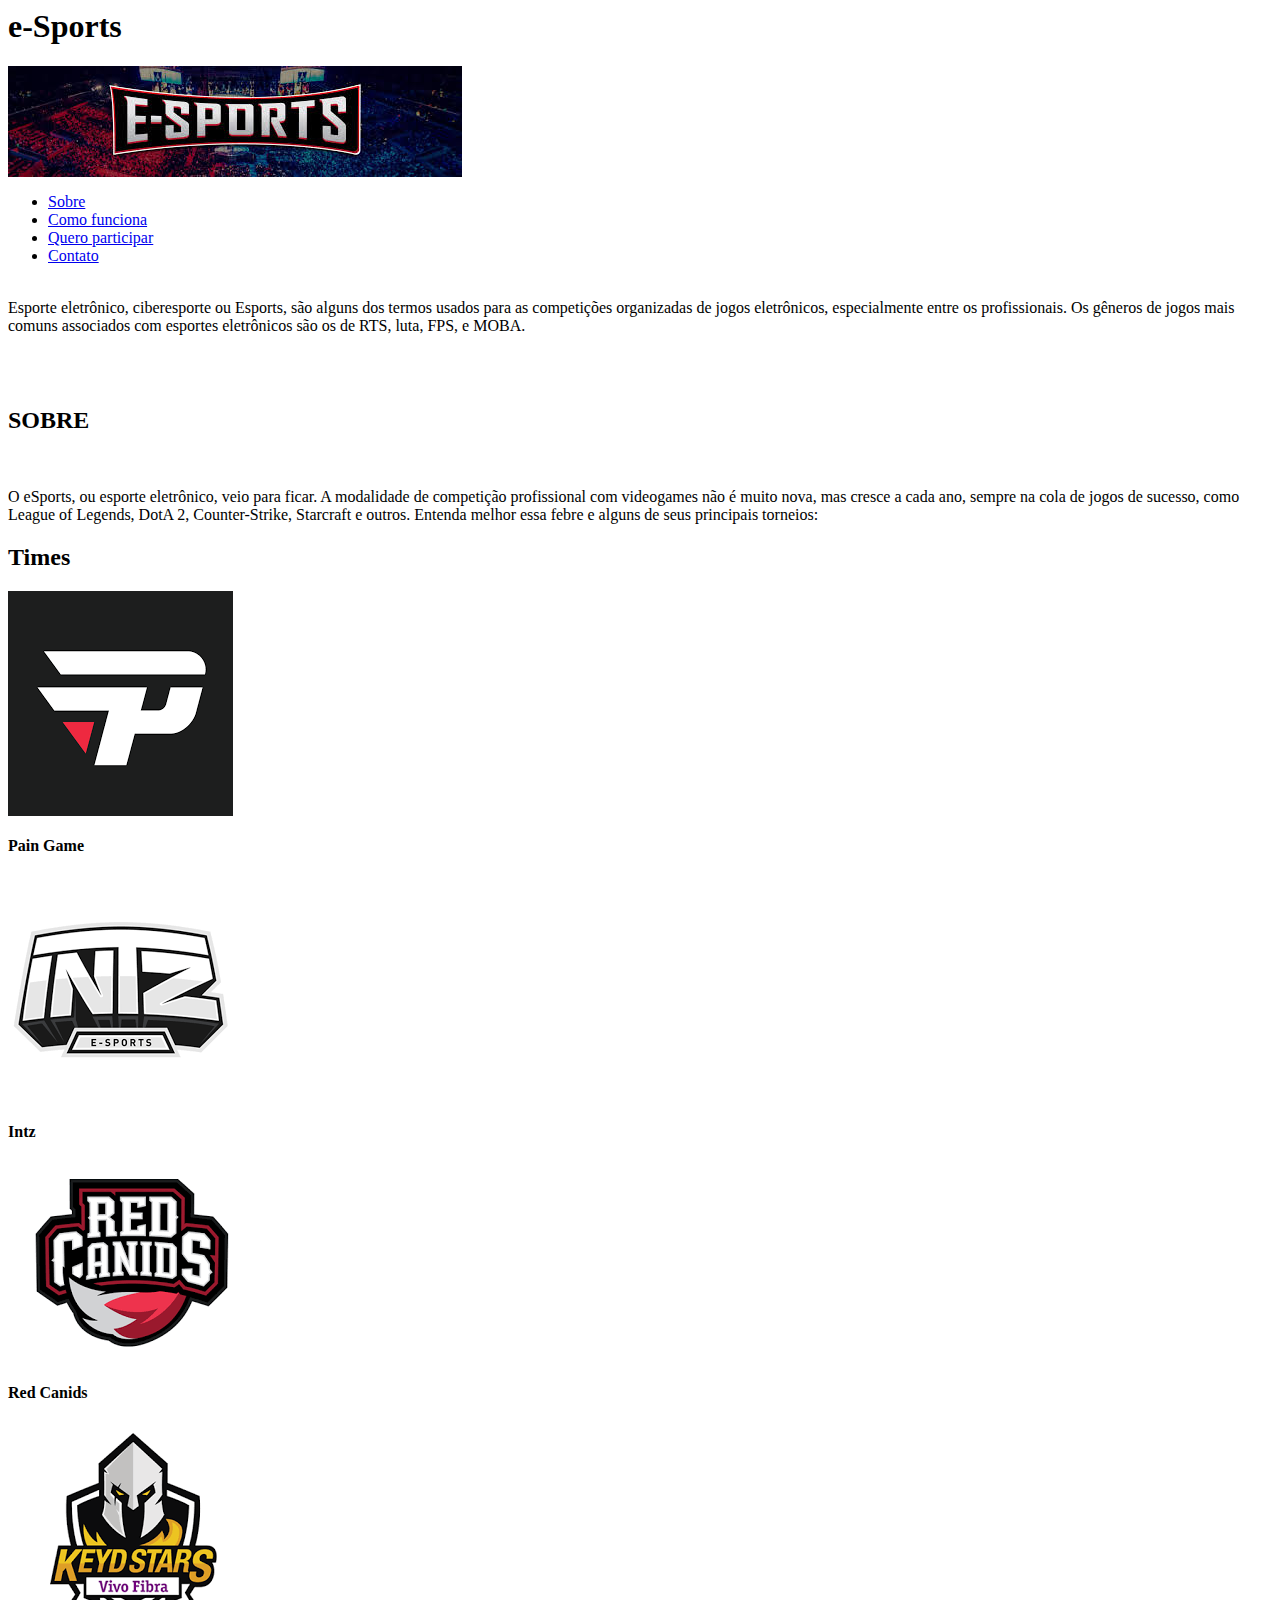
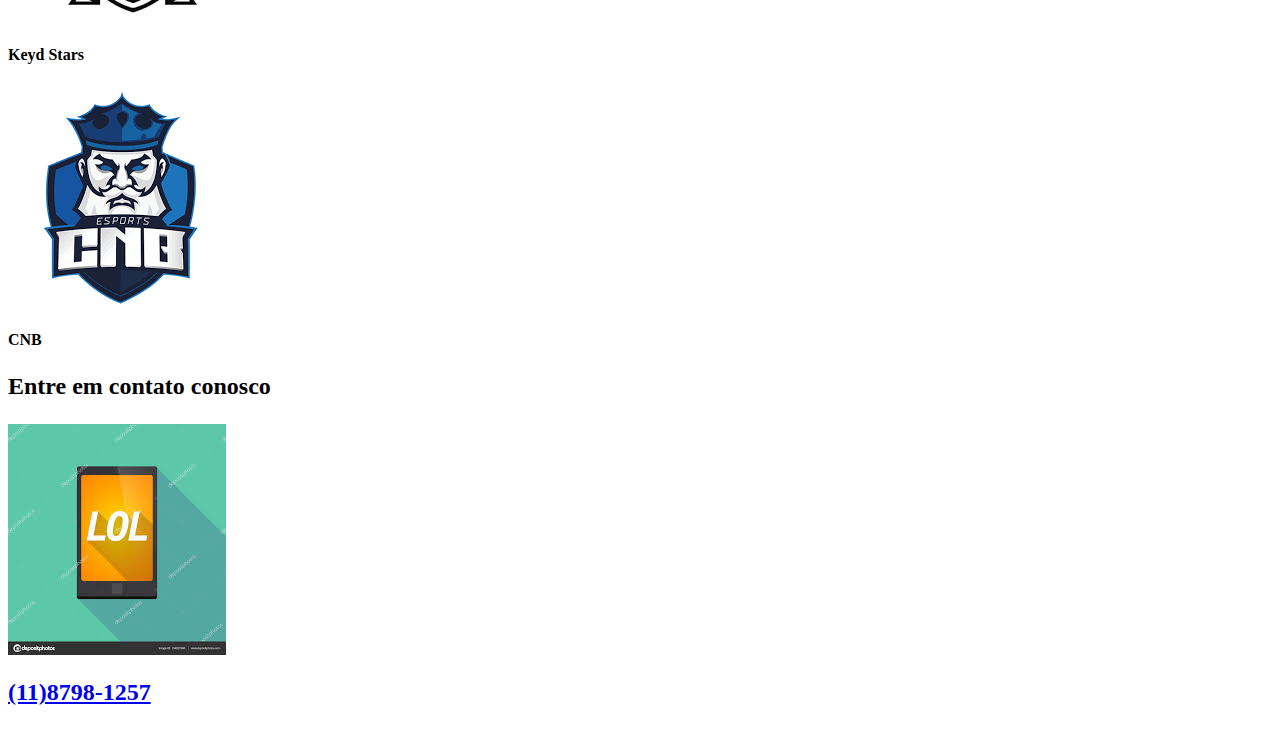
<file: index.html>
<html lang="pt-br">
    <head>
        
        <meta charset="UTF-8">
        <meta http-equiv="refresh" content="3">

        <h1>e-Sports</h1>

    </head>
    <body>
        


            </nav>
            <header> 
        
                <img src="imagens/3.jpg"
                <br>
                <nav>
                        
                        <ul>
                    <li> <a href="#sobre"> Sobre</a></li>
                    <li> <a href="#Serviços"> Como funciona</a></li>
                    <li> <a href="#Portifolio"> Quero participar</a></li>
                    <li> <a href="#Contato"> Contato </a></li>
                        </ul>
                <P>
                    <br>
                        Esporte eletrônico, ciberesporte ou Esports, são alguns dos termos usados para as competições organizadas de jogos eletrônicos, especialmente entre os profissionais. Os gêneros de jogos mais comuns associados com esportes eletrônicos são os de RTS, luta, FPS, e MOBA.</P>
        <section id="sobre">
            
    </section>


    </section>

    <div>
        <br>
        <margin-lef: center;
        <img src="imagens/2.jpg" alt="paisagem" >
        <br>
        <h2> SOBRE </h2>
        <br>  

    <P>
            O eSports, ou esporte eletrônico, veio para ficar. A modalidade de competição profissional com videogames não é muito nova, mas cresce a cada ano, sempre na cola de jogos de sucesso, como League of Legends, DotA 2, Counter-Strike, Starcraft e outros. Entenda melhor essa febre e alguns de seus principais torneios:</P>
    <section>

        <h2> Times </h2>
        <img src="imagens/pain.png">
        <h4> Pain Game</h4>
        <img src="imagens/intz.png">
        <h4> Intz </h4>
        <img src="imagens/red.png">
        <h4> Red Canids </h4>
        <img src="imagens/keyd.png">
        <h4> Keyd Stars </h4>
        <img src="imagens/cnb.png">
        <h4> CNB </h4>
    </section>

        
    </div>
    </header>
        
        </body>
    </html>
    <h2 id="contato> CONTATO"</h2>
    <p> Entre em contato conosco</p>
    <div>
<img widht="50px" src="imagens/telefone.jpg"
<br>
<p> <a href="tel:(11)8798-1257">(11)8798-1257 </a> </p>
    </div>
</file>
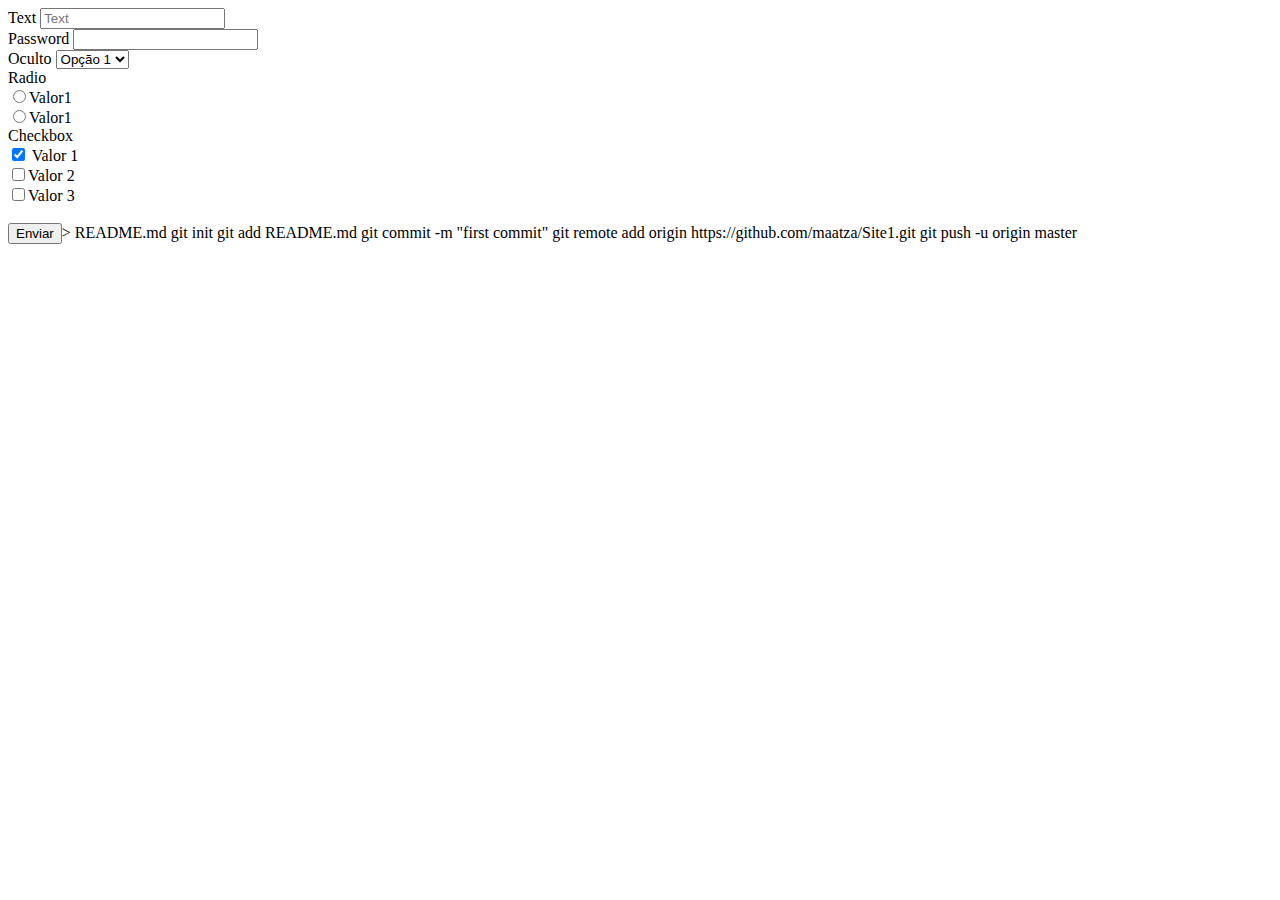
<file: pagina2.html>
<!DOCTYPE html>
<html lang="pt-br">
<head>

<meta charset="utf-8">
<title>Formulários</title>
</head>


 <body>

    <form action="precessa.php" method="post">
        <label>Text</label>
        <input type="text" name="texto1" placeholder="Text">

        <br>

        <label>Password</label>
        <input type="password" name="senha">

        <br>

        <label>Oculto</label>
        <input type="hidden" name="informacao_oculta" value="mensagem oculta">
        
        <select name ="selecao">
            <option value="1">Opção 1</option>
            <option value="2">Opção 2</option>
</select>

<br>

<label>Radio</label><br>
<input type="radio" name="radio1" value="1">Valor1<br>
<input type="radio" name="radio1" value="2">Valor1

<br>
<label>Checkbox</label><br>
<input type="checkbox" name="ck1" value="1" checked> Valor 1<br>
<input type="checkbox" name="ck1" value="2">Valor 2<br>
<input type="checkbox" name="ck1" value="3">Valor 3<br>

<br>

<input type="submit" value="Enviar" name="submit"

<img src=""

echo "# Site1" >> README.md
git init
git add README.md
git commit -m "first commit"
git remote add origin https://github.com/maatza/Site1.git
git push -u origin master

 </body>
</html>
</file>
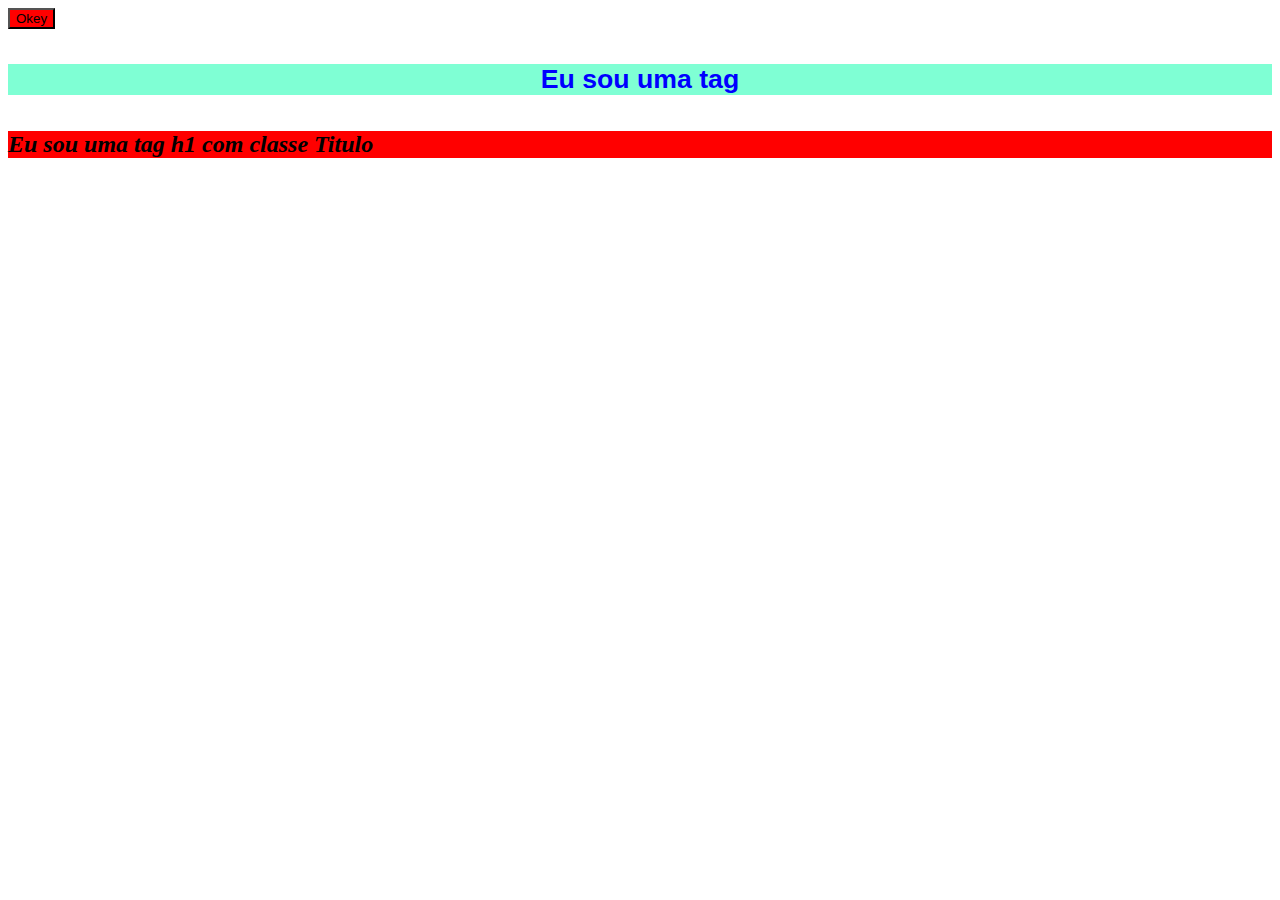
<file: html/a/teste.html>
<!DOCTYPE html>
<html>

<head>
   <title>  </title>

<link href="scripiti.css" rel="stylesheet" type="text/css">


 </style>

</head>

<body>
    
    

    </h1>

<button class="bg-red"name="button"> Okey </button>

    <h4 id="tag">Eu sou uma tag </h4>
    <h1 class="titulo bg-red"> Eu sou uma tag h1 com classe Titulo </h1>


</body>
</html>
</file>
<file: html/a/scripiti.css>
h4 {
font-family: 'Arial';
font-size: 20pt;
color: blue;

}

#tag {
    text-align: center;
    background-color: aquamarine;
}

.titulo{
    font-style: italic;
    font-size: 18pt;
}
.bg-red{
    background-color: red;
}
</file>
